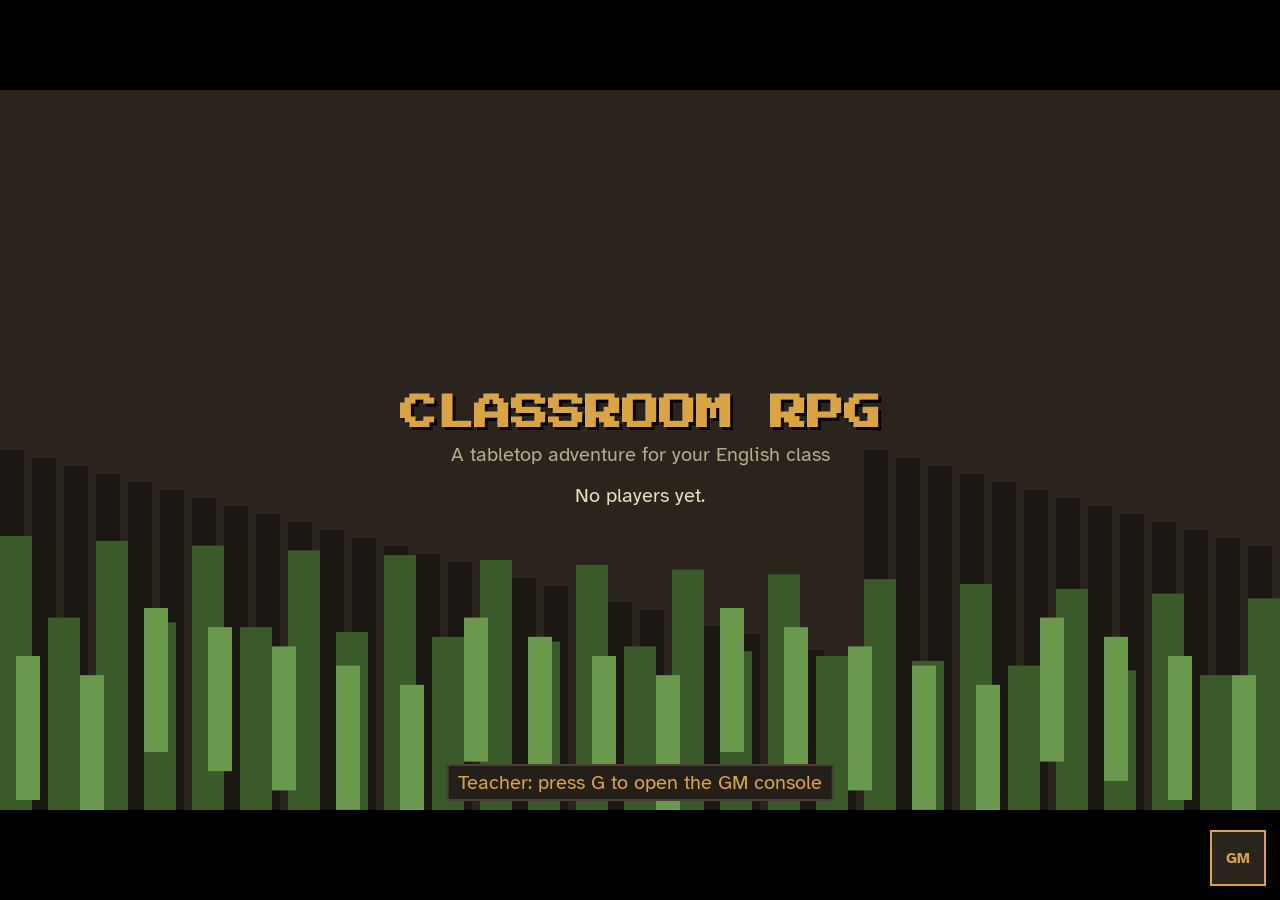
<file: index.html>
<!DOCTYPE html>
<html lang="en">
<head>
  <meta charset="UTF-8" />
  <meta name="viewport" content="width=device-width, initial-scale=1.0" />
  <title>Classroom RPG — Single Window</title>
  <link rel="stylesheet" href="css/main.css" />
  <script src="src/errors.js"></script>
</head>
<body class="single-window">
  <div id="stage" class="single-stage"></div>

  <aside id="gm-drawer" class="drawer">
    <div class="drawer-head">
      <span>GM Console <span class="ver-badge">v2.2.0</span></span>
      <span>
        <button id="gm-pop-stage" class="btn" title="Open the Stage in its own window">Pop out Stage</button>
        <button id="gm-drawer-close" class="btn">Hide (G)</button>
      </span>
    </div>
    <div class="drawer-body" id="gm"></div>
  </aside>

  <button id="gm-drawer-open" class="drawer-open" title="Toggle GM console (G)">GM</button>

  <div id="start-overlay" class="start-overlay">
    <div class="start-box">
      <h1>Classroom RPG</h1>
      <p>A saved game was found.</p>
      <button id="start-continue" class="btn primary">Continue</button>
      <button id="start-new" class="btn danger">New Game</button>
    </div>
  </div>

  <script type="module" src="src/main.js"></script>
</body>
</html>
</file>
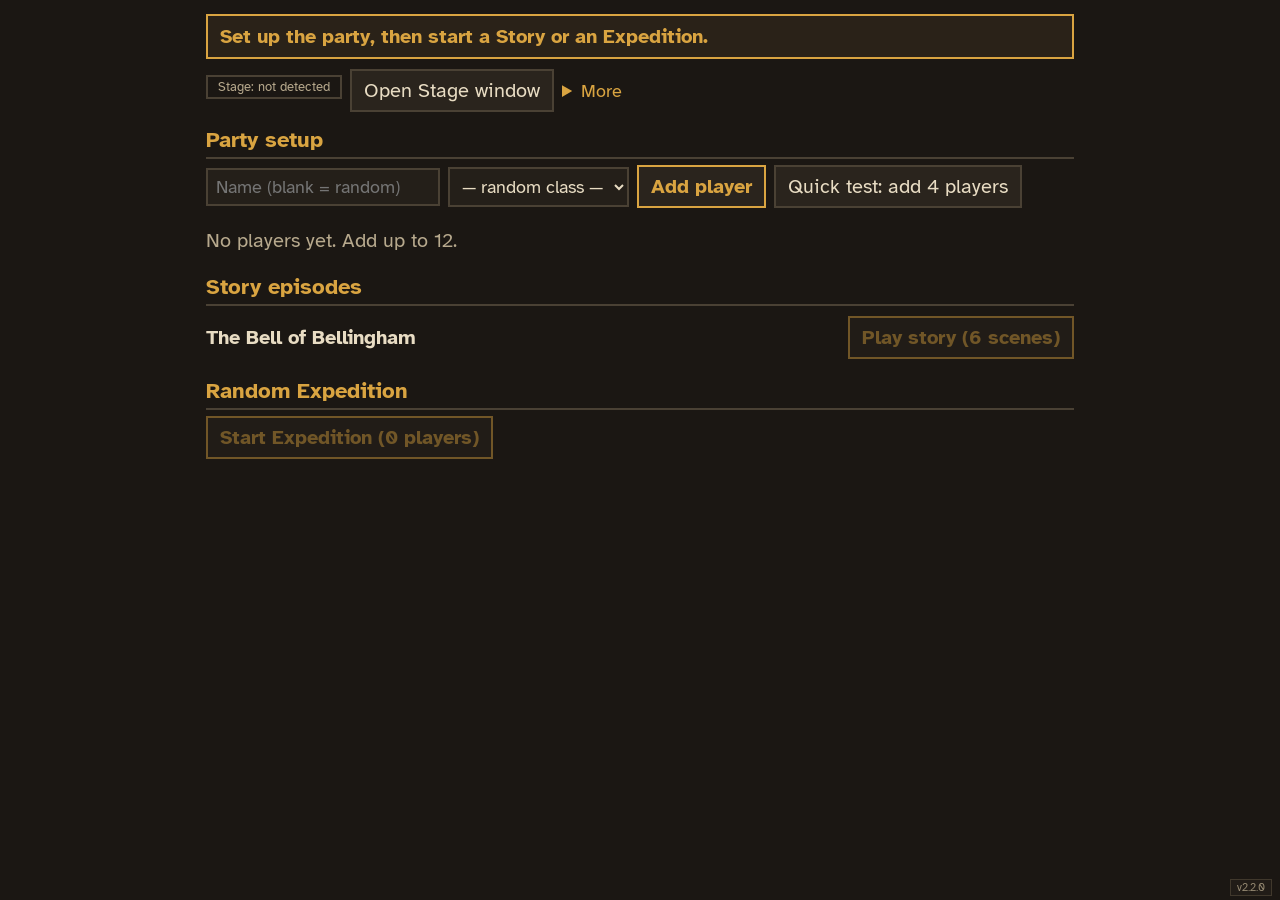
<file: gm.html>
<!DOCTYPE html>
<html lang="en">
<head>
  <meta charset="UTF-8" />
  <meta name="viewport" content="width=device-width, initial-scale=1.0" />
  <title>Classroom RPG — GM Console</title>
  <link rel="stylesheet" href="css/main.css" />
  <script src="src/errors.js"></script>
</head>
<body class="gm-page">
  <div id="gm" class="full-gm"></div>
  <div class="ver-badge">v2.2.0</div>

  <div id="start-overlay" class="start-overlay">
    <div class="start-box">
      <h1>Classroom RPG</h1>
      <p>A saved game was found.</p>
      <button id="start-continue" class="btn primary">Continue</button>
      <button id="start-new" class="btn danger">New Game</button>
    </div>
  </div>

  <script type="module" src="src/main.js"></script>
</body>
</html>
</file>
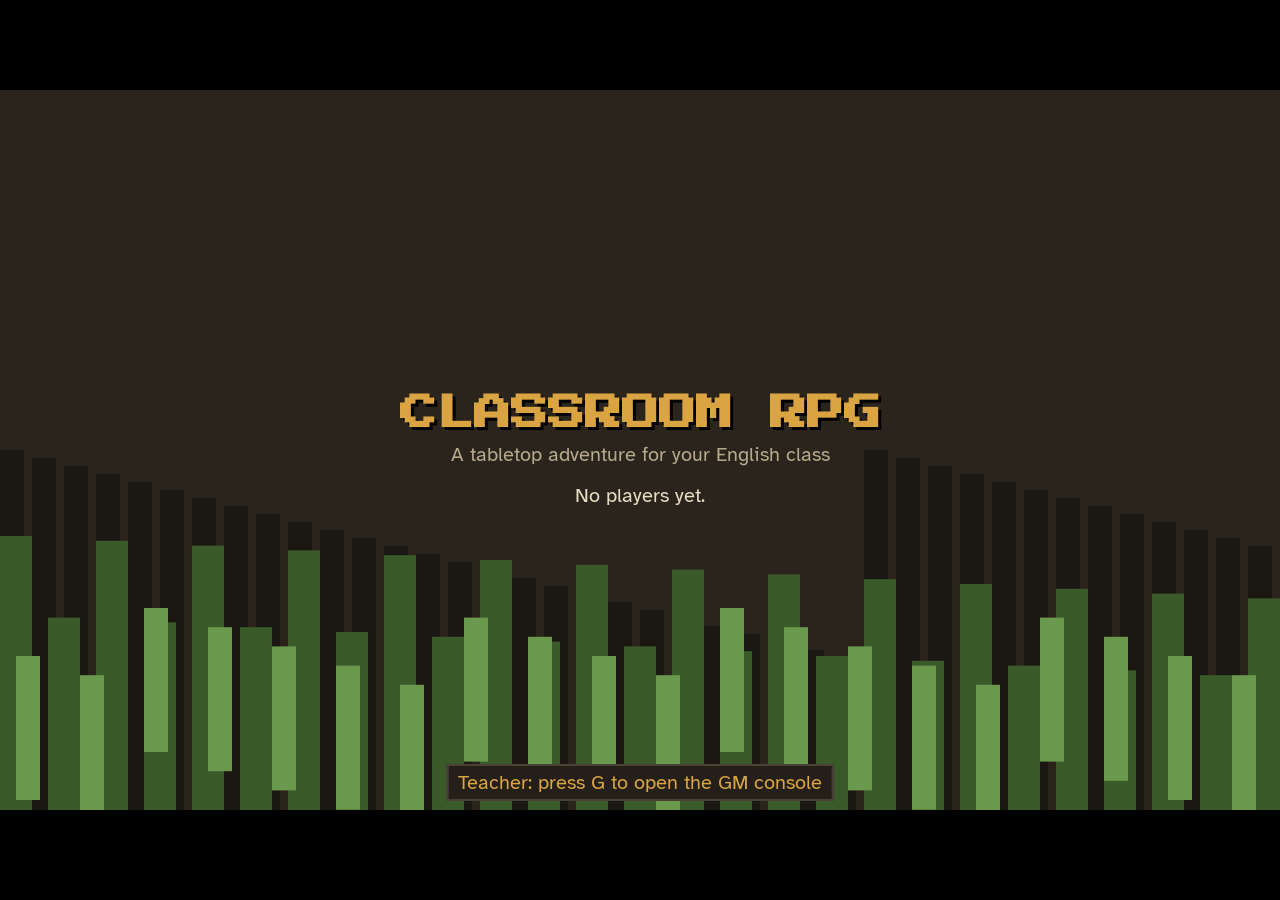
<file: stage.html>
<!DOCTYPE html>
<html lang="en">
<head>
  <meta charset="UTF-8" />
  <meta name="viewport" content="width=device-width, initial-scale=1.0" />
  <title>Classroom RPG — Stage</title>
  <link rel="stylesheet" href="css/main.css" />
  <script src="src/errors.js"></script>
</head>
<body class="stage-page">
  <div id="stage" class="full"></div>
  <script type="module" src="src/main.js"></script>
</body>
</html>
</file>
<file: css/main.css>
/* ============================================================
   Classroom RPG — v2 palette (AGENTS.md section 5, flat, no glow)
   Plain readable B0 styling. Art pass (sprites, pixel font) is B1.
   ============================================================ */

:root {
  /* palette: warm and earthy, no indigo/purple/navy */
  --bg: #1b1713;          /* charcoal-brown dark */
  --bg2: #241f19;
  --panel: #2a241d;       /* menu window fill (flat dark-brown) */
  --panel-line: #4a4134;  /* menu window border */
  --bone: #e8dcc3;        /* parchment/bone text */
  --bone-dim: #b7a98d;
  --ember: #ff8b2a;       /* ember orange accent */
  --gold: #d9a441;        /* brass gold accent */
  --moss: #6a994e;        /* moss green (good/heal) */
  --teal: #2f9e94;        /* teal (magic/focus) */
  --brick: #b23a48;       /* brick red (damage/bad) */
  --bone-frame: #e8dcc3;  /* menu window frame */
  font-size: 16px;
}

* { box-sizing: border-box; }

html, body { margin: 0; padding: 0; height: 100%; }

body {
  font-family: "Atkinson Hyperlegible", "Segoe UI", system-ui, sans-serif;
  background: var(--bg);
  color: var(--bone);
  font-size: 16px;
}

button {
  font-family: inherit;
  font-size: 15px;
  background: var(--panel);
  color: var(--bone);
  border: 2px solid var(--panel-line);
  padding: 7px 12px;
  cursor: pointer;
}
button:hover { border-color: var(--gold); color: var(--gold); }
button:disabled { opacity: 0.45; cursor: not-allowed; }
button.primary { border-color: var(--gold); color: var(--gold); font-weight: 700; }
button.danger { border-color: var(--brick); color: #ff9aa5; }
button.success { border-color: var(--moss); color: #a8dba3; }
button:focus-visible, input:focus-visible, select:focus-visible, textarea:focus-visible, a:focus-visible {
  outline: 3px solid var(--ember); outline-offset: 2px;
}

input, select, textarea {
  font-family: inherit;
  font-size: 15px;
  background: var(--bg2);
  color: var(--bone);
  border: 2px solid var(--panel-line);
  padding: 6px 8px;
}

/* menu window: double-line frame, flat fill, bone border */
.window {
  background: var(--panel);
  border: 2px solid var(--bone-frame);
  outline: 2px solid var(--panel-line);
  outline-offset: -4px;
  padding: 10px 12px;
}

h1, h2, h3 { color: var(--gold); font-weight: 700; }
.muted { color: var(--bone-dim); }

.row { display: flex; gap: 8px; align-items: center; flex-wrap: wrap; margin: 6px 0; }
.label { font-size: 13px; color: var(--bone-dim); text-transform: uppercase; letter-spacing: 1px; }

/* HP / Focus bars */
.bar { position: relative; height: 16px; background: #3a332a; border: 2px solid var(--panel-line); }
.bar-fill { height: 100%; }
.bar-hp .bar-fill { background: var(--moss); }
.bar-focus .bar-fill { background: var(--teal); }
.bar-label { position: absolute; inset: 0; font-size: 11px; text-align: center; color: #fff; line-height: 12px; }

/* ============ GM console ============ */
.gm { max-width: 900px; margin: 0 auto; padding: 14px 16px 60px; }
.ver-badge {
  display: inline-block; margin-left: 8px; padding: 1px 6px;
  font-family: var(--font-body, monospace); font-size: 12px;
  color: var(--bone-dim); border: 1px solid var(--panel-line); background: var(--bg2);
  vertical-align: middle;
}
.gm-page .ver-badge { position: fixed; right: 8px; bottom: 4px; margin: 0; font-size: 11px; opacity: 0.8; }
.gm-hint {
  border: 2px solid var(--gold);
  background: #2a2218;
  color: var(--gold);
  padding: 8px 12px;
  font-weight: 700;
  margin-bottom: 10px;
}
.sync-pill {
  display: inline-block; padding: 2px 10px; margin: 0 0 8px; border: 2px solid var(--panel-line);
  font-family: var(--font-body, monospace); font-size: 13px;
}
.sync-pill.sync-ok { color: var(--moss); border-color: var(--moss); }
.sync-pill.sync-behind { color: var(--ember); border-color: var(--ember); }
.sync-pill.sync-none { color: var(--bone-dim); border-color: var(--panel-line); }
.stage-debug {
  position: fixed; left: 4px; bottom: 4px; z-index: 999;
  font-family: var(--font-body, monospace); font-size: 12px; color: var(--bone-dim);
  background: #000a; padding: 2px 6px; border: 1px solid var(--panel-line);
}
.gm h2 { margin: 14px 0 6px; border-bottom: 2px solid var(--panel-line); padding-bottom: 4px; }
.player-row { display: flex; gap: 8px; align-items: center; padding: 4px 0; flex-wrap: wrap; }
.player-row .pname { flex: 1; min-width: 120px; font-weight: 700; }
.gm .state-panel { display: grid; gap: 8px; margin: 8px 0; }
.spot-chip { display: inline-block; padding: 2px 8px; margin: 2px; border: 2px solid var(--panel-line); font-size: 13px; }
.spot-chip.acting { border-color: var(--gold); color: var(--gold); }
.skill-btn { display: block; width: 100%; text-align: left; margin: 4px 0; }
.assist-row { display: flex; gap: 6px; flex-wrap: wrap; }
.party-adjust { margin-top: 10px; }
.party-adjust .pa-row { display: flex; gap: 8px; align-items: center; padding: 2px 0; }

/* ============ Stage: fixed 16:9 virtual canvas ============ */
#stage.full, #stage.single-stage { height: 100vh; display: flex; align-items: center; justify-content: center; background: #000; }
.stage {
  --ss: 1;
  position: relative;
  width: min(100%, calc(100vh * 16 / 9));
  aspect-ratio: 16 / 9;
  overflow: hidden;
  background: var(--bg2);
  image-rendering: pixelated;
}
.stage canvas { image-rendering: pixelated; }

/* Stage text: no body text under ~28px at 1080p (scale via --ss). */
.stage { font-size: calc(28px * var(--ss)); }
.stage .muted { font-size: calc(28px * var(--ss)); }
.stage .battle-menu { font-size: calc(30px * var(--ss)); }

/* ============ title screen ============ */
.title-screen {
  position: absolute; inset: 0;
  display: flex; flex-direction: column; align-items: center; justify-content: center;
  text-align: center; padding: calc(16px * var(--ss));
  z-index: 1;
}
.title-hills {
  position: absolute; inset: 0; width: 100%; height: 100%; object-fit: cover;
  pointer-events: none; image-rendering: pixelated; z-index: 0;
}
.title-content { position: relative; z-index: 1; display: flex; flex-direction: column; align-items: center; }
.title-logo {
  font-family: var(--font-head); color: var(--gold);
  font-size: calc(56px * var(--ss)); line-height: 1.2; margin: 0 0 calc(8px * var(--ss));
  text-shadow: 3px 3px 0 #000; max-width: 100%; overflow-wrap: break-word;
}
.title-sub { font-family: var(--font-body); color: var(--bone-dim); font-size: calc(30px * var(--ss)); margin: 0 0 calc(24px * var(--ss)); }
.title-menu { position: relative; z-index: 1; display: flex; flex-direction: column; gap: calc(14px * var(--ss)); min-width: 0; width: 60%; }
.title-menu .title-state { font-family: var(--font-body); font-size: calc(30px * var(--ss)); }
.title-menu button {
  font-family: var(--font-body); font-size: calc(34px * var(--ss)); padding: calc(10px * var(--ss));
  text-align: center; border: 2px solid var(--bone-frame); background: var(--panel); color: var(--bone);
}
.title-menu button:hover, .title-menu button:focus-visible { border-color: var(--gold); color: var(--gold); }
.title-hint {
  position: absolute; bottom: calc(14px * var(--ss)); left: 50%; transform: translateX(-50%);
  z-index: 2; font-family: var(--font-body); font-size: calc(30px * var(--ss)); color: var(--gold);
  background: var(--bg2); border: 2px solid var(--panel-line); padding: calc(6px * var(--ss)) calc(14px * var(--ss));
  white-space: nowrap;
}

/* ============ single-window drawer (docks beside Stage) ============ */
.single-window { display: flex; flex-direction: row; height: 100vh; overflow: hidden; }
.single-window #stage.single-stage {
  flex: 1 1 auto; width: auto; height: 100vh;
  display: flex; align-items: center; justify-content: center; min-width: 0;
}
.single-window #stage.single-stage .stage {
  width: min(100%, calc(100vh * 16 / 9));
}
.single-window #gm-drawer {
  position: relative; width: 30%; min-width: 320px; max-width: 40vw;
  height: 100vh; border-left: 3px solid var(--gold); background: var(--bg);
  display: flex; flex-direction: column; flex: 0 0 auto;
  transform: none;
}
.single-window #gm-drawer:not(.open) { display: none; }
.single-window .drawer-body { flex: 1; overflow-y: auto; }
.single-window .drawer-body .gm { max-width: none; padding: 12px; }
.single-window #gm-drawer-open {
  position: fixed; right: 14px; bottom: 14px; z-index: 40;
  width: 56px; height: 56px; border-radius: 0; font-weight: 800;
  border: 2px solid var(--gold); color: var(--gold); background: var(--panel);
}
.single-window #gm-drawer.open ~ #gm-drawer-open { display: none; }
.single-window .drawer-head { padding: 8px 12px; }

/* narrow screens: stack the drawer under the stage instead of beside it */
@media (max-width: 720px) {
  .single-window { flex-direction: column; overflow: auto; }
  .single-window #stage.single-stage { height: 60vh; }
  .single-window #gm-drawer {
    width: 100%; max-width: 100%; min-width: 0; height: 40vh; border-left: none;
    border-top: 3px solid var(--gold);
  }
}

/* ============ start overlay ============ */
.start-overlay {
  position: fixed; inset: 0; background: rgba(10, 8, 5, 0.88);
  display: none; align-items: center; justify-content: center; z-index: 100;
}
.start-overlay.show { display: flex; }
.start-overlay:not(.show) { pointer-events: none; }
.start-box { text-align: center; max-width: 420px; }
.start-box h1 { color: var(--gold); font-size: 30px; }

/* ============ B1: pixel fonts ============ */
@font-face {
  font-family: "Press Start 2P";
  src: url("../assets/fonts/PressStart2P-Regular.ttf") format("truetype");
  font-display: swap;
}
@font-face {
  font-family: "VT323";
  src: url("../assets/fonts/VT323-Regular.ttf") format("truetype");
  font-display: swap;
}
:root { --font-head: "Press Start 2P", monospace; --font-body: "Atkinson Hyperlegible", "Segoe UI", system-ui, sans-serif; }
/* Atkinson Hyperlegible (OFL, self-hosted) is the readable body font;
   Press Start 2P stays for the logo/titles only. */
@font-face {
  font-family: "Atkinson Hyperlegible";
  src: url("../assets/fonts/AtkinsonHyperlegible-Regular.ttf") format("truetype");
  font-display: swap;
}
@font-face {
  font-family: "Atkinson Hyperlegible";
  font-weight: 700;
  src: url("../assets/fonts/AtkinsonHyperlegible-Bold.ttf") format("truetype");
  font-display: swap;
}
/* Pixel font is for the logo/titles ONLY; headings and panel text use the body font. */
.title-logo, .app-title, .big-title { font-family: var(--font-head); }
h1, h2, h3, .room-name, .ename, .actor-name, .prompt, .gm-hint { font-family: var(--font-body); font-weight: 700; }
body, button, input, select, textarea, .window, .muted, .log-entry { font-family: var(--font-body); }

/* ============ B1: JRPG battle layout ============ */
.battle {
  position: absolute; inset: 0; display: flex; flex-direction: column; overflow: hidden;
}
.battle-field {
  flex: 1; position: relative; min-height: 0; image-rendering: pixelated;
  background:
    linear-gradient(#241f19, #1b1713);
}
.battle-enemies { position: absolute; top: 6%; right: 4%; display: flex; gap: calc(24px * var(--ss)); align-items: flex-end; }
.battle-enemies .enemy-slot { display: flex; flex-direction: column; align-items: center; gap: 4px; }
.battle-enemies .enemy-slot canvas, .battle-field canvas { image-rendering: pixelated; }
.battle-party { position: absolute; bottom: 24%; left: 3%; display: flex; gap: calc(16px * var(--ss)); align-items: flex-end; }
.battle-party .party-slot { display: flex; flex-direction: column; align-items: center; gap: 2px; position: relative; }
.battle-party .party-slot .pname-tag { font-family: var(--font-body); font-size: calc(28px * var(--ss)); color: var(--bone); background: #0008; padding: 2px 6px; white-space: nowrap; }
.bar { height: calc(20px * var(--ss)); }
.bar-label { font-size: calc(20px * var(--ss)); line-height: calc(16px * var(--ss)); }

/* minimap placeholder: top-right, expedition room nodes */
.stage-map {
  position: absolute; top: 2.5%; right: 2.5%; z-index: 3;
  display: flex; flex-direction: column; align-items: flex-start; gap: 6px;
  background: var(--panel); border: 2px solid var(--bone-frame); outline: 2px solid var(--panel-line); outline-offset: -4px;
  padding: calc(8px * var(--ss)) calc(12px * var(--ss));
}
.map-title { font-family: var(--font-body); font-size: calc(28px * var(--ss)); color: var(--gold); }
.map-nodes { display: flex; flex-wrap: wrap; gap: calc(8px * var(--ss)); }
.map-node {
  display: inline-flex; align-items: center; justify-content: center;
  width: calc(40px * var(--ss)); height: calc(40px * var(--ss));
  border: 2px solid var(--panel-line); color: var(--bone-dim); font-family: var(--font-body);
  font-size: calc(26px * var(--ss));
}
.map-node.current { border-color: var(--gold); color: var(--gold); }
.map-node.boss { border-color: var(--brick); color: #ff9aa5; }

.damage-number {
  position: absolute; font-family: var(--font-head); color: var(--ember); font-size: calc(40px * var(--ss)); z-index: 5;
  animation: dmgpop 0.7s steps(4) forwards; text-shadow: 2px 2px 0 #000; pointer-events: none;
}
@keyframes dmgpop { 0% { opacity: 0; transform: translateY(8px); } 30% { opacity: 1; } 100% { opacity: 0; transform: translateY(-18px); } }
.battle-menu {
  border-top: 3px solid var(--gold); background: var(--panel);
  padding: calc(10px * var(--ss)) calc(16px * var(--ss));
  display: flex; flex-wrap: wrap; gap: calc(10px * var(--ss)); align-items: center;
  min-height: calc(90px * var(--ss));
}
.battle-menu .cmd {
  font-family: var(--font-body); font-size: calc(30px * var(--ss)); padding: calc(8px * var(--ss)) calc(14px * var(--ss)); min-width: 0;
  text-align: left; border: 2px solid var(--bone-frame); background: #1b1713; color: var(--bone);
}
.battle-menu .cmd:hover, .battle-menu .cmd:focus-visible { border-color: var(--gold); color: var(--gold); }
.battle-menu .cmd:disabled { opacity: 0.4; cursor: not-allowed; }
.battle-menu .cmd-label { font-family: var(--font-body); color: var(--bone-dim); font-size: calc(30px * var(--ss)); margin-right: calc(4px * var(--ss)); }
.d20-stage {
  display: inline-flex; align-items: center; gap: calc(10px * var(--ss)); margin: calc(6px * var(--ss)) 0;
}
.d20-face {
  width: calc(64px * var(--ss)); height: calc(64px * var(--ss)); image-rendering: pixelated; background: var(--bone);
  color: #000; font-family: var(--font-head); font-size: calc(28px * var(--ss)); font-weight: 900;
  display: flex; align-items: center; justify-content: center;
  border: 3px solid var(--ember); outline: 2px solid #000; outline-offset: -3px;
}
.d20-rolling { animation: d20tumble 0.6s steps(8) infinite; }
@keyframes d20tumble { 0% { transform: rotate(0deg) scale(1); } 50% { transform: rotate(180deg) scale(1.3); } 100% { transform: rotate(360deg) scale(1); } }
.d20-crit { animation: d20crit 0.5s steps(6) 2; border-color: var(--gold); }
@keyframes d20crit { 0% { filter: brightness(1); } 50% { filter: brightness(2.2); } 100% { filter: brightness(1); } }
.hit-flash { animation: hitflash 0.35s steps(3) 1; }
@keyframes hitflash { 0% { filter: brightness(1); } 50% { filter: brightness(2.6) sepia(1); } 100% { filter: brightness(1); } }
.screen-shake { animation: shake 0.3s steps(3) 1; }
@keyframes shake { 0% { transform: translate(0,0); } 25% { transform: translate(-6px,2px); } 50% { transform: translate(6px,-2px); } 75% { transform: translate(-3px,1px); } 100% { transform: translate(0,0); } }
.typewriter { white-space: pre-wrap; }
.typewriter-caret::after { content: "▌"; color: var(--gold); animation: blink 0.8s steps(2) infinite; }
@keyframes blink { 0% { opacity: 1; } 50% { opacity: 0; } }

@media (prefers-reduced-motion: reduce) {
  .d20-rolling, .d20-crit, .hit-flash, .screen-shake, .title-hills, .typewriter-caret::after { animation: none !important; }
  .damage-number { animation: none !important; transform: none !important; opacity: 1 !important; }
}

/* B1: acting party slot highlight */
.battle-party .party-slot.acting { outline: 2px solid var(--gold); outline-offset: 2px; }
.party-slot { image-rendering: pixelated; }
.typewriter-wrap { position: absolute; left: 2%; right: 2%; top: 2%; font-family: var(--font-body); font-size: calc(28px * var(--ss)); color: var(--bone); background: #0008; padding: calc(6px * var(--ss)) calc(10px * var(--ss)); border: 2px solid var(--panel-line); z-index: 2; }

/* ============ PART 1B: step bar ============ */
.step-bar {
  position: absolute; top: 0; left: 0; right: 0; z-index: 20;
  display: flex; justify-content: center; gap: 8px;
  background: var(--bg2); border-bottom: 2px solid var(--panel-line);
  padding: 4px 8px;
}
.step-bar .step {
  font-family: var(--font-body); font-weight: 700;
  color: var(--bone-dim); padding: 2px 10px; border: 2px solid var(--panel-line);
}
.step-bar .step.current { color: var(--bg); background: var(--gold); border-color: var(--gold); }
.step-bar .step.done { color: var(--moss); border-color: var(--moss); }
/* GM step bar (in-flow) */
.gm .step-bar { position: static; justify-content: flex-start; margin-bottom: 8px; }

/* ============ PART 1B: story layout ============ */
.story { position: absolute; inset: 0; display: flex; flex-direction: column; }
.story-top {
  display: flex; justify-content: space-between; align-items: center;
  background: #1b1713; border-bottom: 2px solid var(--panel-line);
  padding: calc(10px * var(--ss)) calc(16px * var(--ss));
}
.story-title { font-family: var(--font-body); font-weight: 700; color: var(--gold); font-size: calc(32px * var(--ss)); }
.story-path { font-family: var(--font-body); color: var(--bone-dim); font-size: calc(28px * var(--ss)); }
.story-goal { font-family: var(--font-body); color: var(--bone-dim); font-size: calc(28px * var(--ss)); }
.stage-narration { font-family: var(--font-body); color: var(--gold); background: var(--panel); border: 2px solid var(--gold); padding: calc(8px * var(--ss)) calc(12px * var(--ss)); font-size: calc(28px * var(--ss)); max-height: 16vh; overflow: hidden; overflow-wrap: anywhere; }
.story-scene {
  flex: 1; position: relative; display: flex; align-items: center; justify-content: center; gap: calc(24px * var(--ss));
  background: linear-gradient(#241f19, #1b1713);
}
.story-hero { display: flex; flex-direction: column; align-items: center; gap: 4px; }
.story-hero .pname-tag { font-family: var(--font-body); font-weight: 700; color: var(--bone); font-size: calc(28px * var(--ss)); background: #0008; padding: 2px 8px; }
.approach-cards { display: flex; gap: calc(16px * var(--ss)); }
.approach-card {
  display: flex; flex-direction: column; align-items: center; gap: 4px;
  background: var(--panel); border: 2px solid var(--bone-frame); outline: 2px solid var(--panel-line); outline-offset: -4px;
  padding: calc(10px * var(--ss)); width: calc(220px * var(--ss)); min-height: calc(120px * var(--ss));
}
.approach-num { font-family: var(--font-body); font-weight: 700; color: var(--gold); font-size: calc(36px * var(--ss)); }
.approach-label { font-family: var(--font-body, var(--font-body)); font-weight: 700; color: var(--bone); font-size: calc(36px * var(--ss)); text-align: center; }
.approach-stat { font-family: var(--font-body); color: var(--bone-dim); font-size: calc(28px * var(--ss)); }
.approach-starter { font-family: var(--font-body); color: var(--moss); font-size: calc(30px * var(--ss)); text-align: center; margin-top: calc(6px * var(--ss)); }
.story-roll { display: flex; flex-direction: column; align-items: center; gap: calc(12px * var(--ss)); }
.d20-face.d20-big { width: calc(160px * var(--ss)); height: calc(160px * var(--ss)); font-size: calc(72px * var(--ss)); }
.spark-count { font-family: var(--font-body); font-weight: 700; color: var(--gold); font-size: calc(44px * var(--ss)); }
.story-dialogue {
  border-top: 3px solid var(--gold); background: var(--panel);
  padding: calc(14px * var(--ss)) calc(20px * var(--ss));
  min-height: calc(120px * var(--ss));
  font-family: var(--font-body); color: var(--bone); font-size: calc(44px * var(--ss));
}
.story-dialogue .typewriter, .story-dialogue .typewriter-caret { font-size: calc(44px * var(--ss)); }
.story-items {
  display: flex; align-items: center; gap: calc(12px * var(--ss));
  border-top: 1px solid var(--panel-line); background: var(--panel);
  padding: calc(8px * var(--ss)) calc(20px * var(--ss));
  font-family: var(--font-body); font-size: calc(32px * var(--ss));
}
.story-items-label { color: var(--bone-dim); }
.story-item { color: var(--gold); font-weight: 700; }
.story-item::before { content: "◆ "; color: var(--gold); }

/* F3 story stage: persistent party row, turn banner, result beat */
.story-top .spark-count { font-size: calc(32px * var(--ss)); }
.story-items-top { font-size: calc(26px * var(--ss)); border: none; padding: 0; background: none; }
.story-party { display: flex; flex-wrap: wrap; justify-content: center; align-items: flex-end; gap: calc(10px * var(--ss)); min-width: 0; }
.story-party .story-hero.active { transform: translateY(calc(-8px * var(--ss))); }
.story-party .story-hero.active .pname-tag { color: var(--gold); }
.turn-banner {
  position: absolute; top: calc(8px * var(--ss)); left: 50%; transform: translateX(-50%);
  font-family: var(--font-body); font-weight: 700; color: var(--gold);
  font-size: calc(34px * var(--ss)); background: #0008; padding: calc(4px * var(--ss)) calc(14px * var(--ss));
  border: 2px solid var(--gold);
}
.story-scene .turn-banner { z-index: 3; }
.approach-kind { font-family: var(--font-body); color: var(--ember); font-size: calc(26px * var(--ss)); text-transform: uppercase; }
.approach-stars { font-family: var(--font-body); color: var(--gold); font-size: calc(28px * var(--ss)); }
.approach-bonus { font-family: var(--font-body); color: var(--moss); font-size: calc(26px * var(--ss)); }
.d20-face.d20-unknown { color: var(--bone-dim); }
.story-result { display: flex; flex-direction: column; align-items: center; gap: calc(10px * var(--ss)); }
.story-result .roll-line { font-size: calc(30px * var(--ss)); }
.story-result .spark-count { font-size: calc(38px * var(--ss)); }
.item-pop {
  font-family: var(--font-body); font-weight: 700; color: var(--gold);
  font-size: calc(34px * var(--ss)); background: var(--panel); border: 2px solid var(--gold);
  padding: calc(6px * var(--ss)) calc(14px * var(--ss));
}
.item-pop.pop { animation: itemPop 1s ease-out; }
@keyframes itemPop { 0% { transform: scale(0.5); opacity: 0; } 100% { transform: scale(1); opacity: 1; } }

/* F4 combat / room-ending RESULT beat */
.room-result { display: flex; flex-direction: column; gap: calc(6px * var(--ss)); }
.room-result-title { font-family: var(--font-body); font-weight: 700; color: var(--gold); font-size: calc(36px * var(--ss)); }
.room-result-fail .room-result-title { color: var(--ember); }
.room-result-line { font-family: var(--font-body); color: var(--bone); font-size: calc(30px * var(--ss)); }
.room-result-bridge { font-family: var(--font-body); color: var(--moss); font-size: calc(30px * var(--ss)); }
.room-result-next { font-family: var(--font-body); color: var(--moss); font-size: calc(30px * var(--ss)); }



/* ============ PART 1B: GM primary / approaches / tools ============ */
.gm .director-card { border: 3px solid var(--gold); background: var(--panel); padding: 12px 14px; margin: 12px 0; }
.gm .primary-step-wrap { margin: 10px 0; }
.gm .primary-step { font-size: 20px; padding: 10px 18px; }
.gm .disabled-reason { margin-left: 8px; }
.gm .approach-btn { display: block; width: 100%; text-align: left; margin: 4px 0; font-size: 20px; }
.gm .tools { margin-top: 12px; }
.gm .tools summary { font-size: 18px; cursor: pointer; color: var(--gold); }
.gm h2, .gm h3 { font-size: 22px; }
.gm .gm-hint { font-size: 20px; }
.gm .muted, .gm .label, .gm p, .gm .player-row, .gm .pa-row, .gm button:not(.primary-step):not(.approach-btn) { font-size: 20px; }
.gm input, .gm select, .gm textarea { font-size: 18px; }
.gm .bar-label { font-size: 14px; line-height: 12px; }
.gm-top-row { display: flex; gap: 8px; align-items: center; flex-wrap: wrap; margin: 8px 0; }
.gm-top .tools { margin: 0; }
.gm-top .tools summary { font-size: 18px; cursor: pointer; color: var(--gold); }
.gm .more-inner { margin-top: 8px; border-top: 2px solid var(--panel-line); padding-top: 8px; }
.gm .tools:not([open]) > .more-inner { display: none; }
.gm .more-label { font-weight: 700; color: var(--gold); margin: 8px 0 2px; }
.gm .read-aloud { border: 2px solid var(--panel-line); background: var(--panel); padding: 8px 10px; margin: 8px 0; }
.gm .read-aloud-text { font-size: 28px; line-height: 1.3; color: var(--bone); }
.gm .read-tip { margin-top: 6px; font-size: 18px; color: var(--bone-dim); }
.gm .read-aloud:empty { display: none; }
</file>
